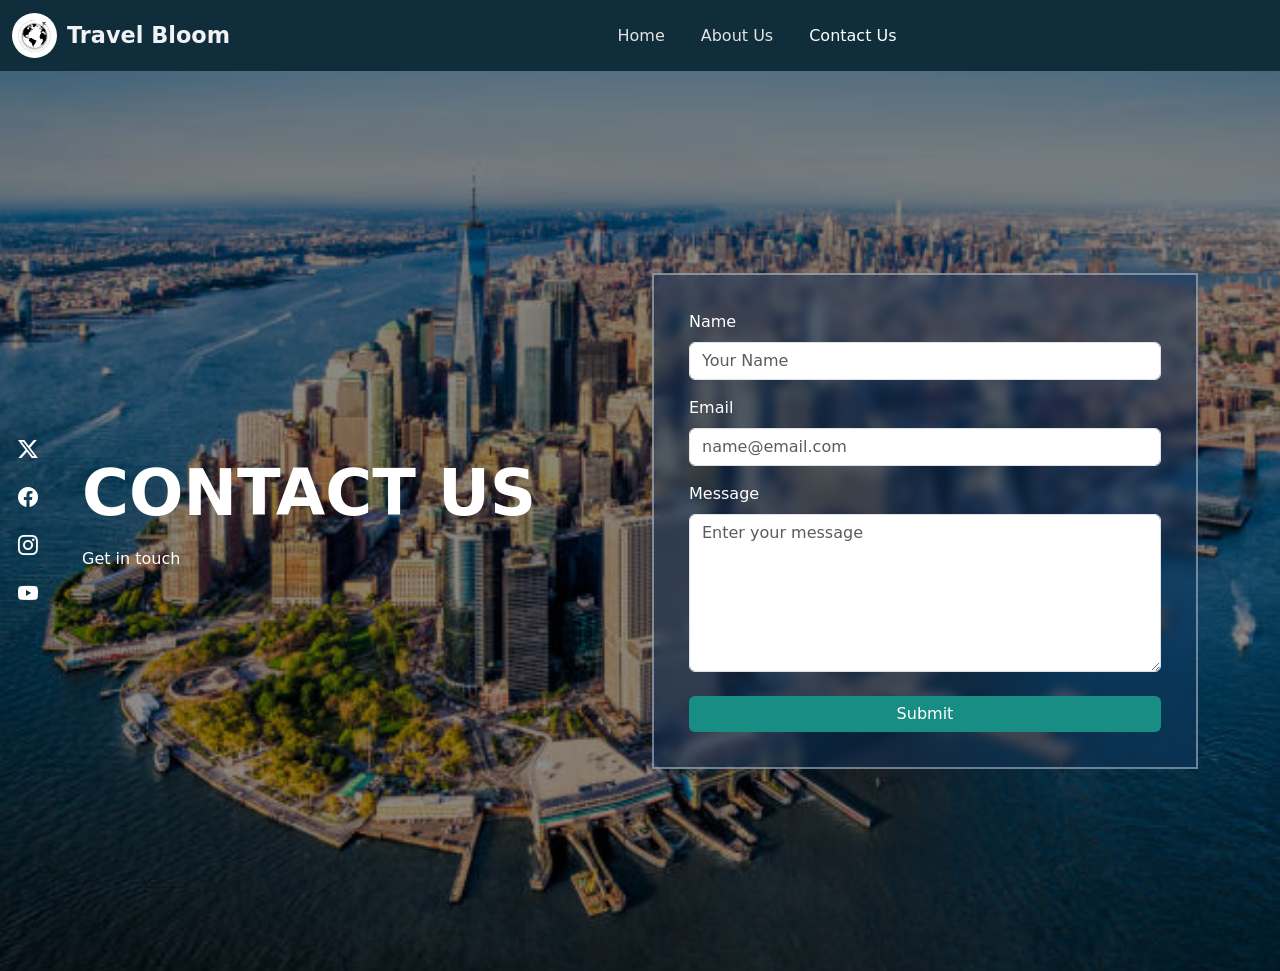
<file: travel_recommendation_contact_us.html>
<!DOCTYPE html>
<html lang="en">
<head>
    <meta charset="UTF-8">
    <meta name="viewport" content="width=device-width, initial-scale=1.0">
     
    <link rel="stylesheet" href="./travel_recommendation.css">
    <link rel="stylesheet" href="./travel_recommendation_contact_us.css">
 
    <title>Contact Us</title>
     <!-- Bootstrap 5 CSS -->
    <link href="https://cdn.jsdelivr.net/npm/bootstrap@5.3.7/dist/css/bootstrap.min.css" rel="stylesheet">
    <link rel="stylesheet" href="https://cdn.jsdelivr.net/npm/bootstrap-icons@1.11.3/font/bootstrap-icons.min.css">
<link rel="stylesheet"
href="https://cdnjs.cloudflare.com/ajax/libs/font-awesome/6.7.2/css/all.min.css">
</head>
<body>
    <nav class="navbar navbar-expand-lg">
        <div class="container-fluid">
    
            <!-- Logo & Company Name -->
            <a class="navbar-brand d-flex align-items-center" href="#">
                <img src="logo.jpg" alt="Logo" class="logo">
                <span class="company-name">Travel Bloom</span>
            </a>
    
            <!-- Mobile Toggle -->
            <button class="navbar-toggler" type="button" data-bs-toggle="collapse" data-bs-target="#navbarContent">
                <span class="navbar-toggler-icon"></span>
            </button>
    
            <!-- Navbar Content -->
            <div class="collapse navbar-collapse" id="navbarContent">
    
                <!-- Center Navigation -->
                <ul class="navbar-nav mx-auto">
                    <li class="nav-item">
                        <a class="nav-link " href="index.html">Home</a>
                    </li>
    
                    <li class="nav-item">
                        <a class="nav-link" href="travel_recommendation_about_us.html">About Us</a>
                    </li>
    
                    <li class="nav-item">
                        <a class="nav-link active" href="#">Contact Us</a>
                    </li>
                </ul>
    
  
   

         
            </div>
    
        </div>
    </nav>
    <section class="contact-section">

        <div class="overlay"></div>
    
        <!-- Social Icons -->
        <div class="social-icons">
            <a href="#"><i class="bi bi-twitter-x"></i></a>
            <a href="#"><i class="bi bi-facebook"></i></a>
            <a href="#"><i class="bi bi-instagram"></i></a>
            <a href="#"><i class="bi bi-youtube"></i></a>
        </div>
    
        <div class="container">
    
            <div class="row align-items-center min-vh-100">
    
                <!-- Left Side -->
                <div class="col-lg-6 text-white">
    
                    <h1 class="contact-title">
                        CONTACT US
                    </h1>
    
                    <p class="contact-text">
                        Get in touch
                    </p>
    
                </div>
    
                <!-- Right Side -->
                <div class="col-lg-6">
    
                    <div class="contact-form">
    
                        <form>
    
                            <div class="mb-3">
                                <label class="form-label">Name</label>
    
                                <input
                                    type="text"
                                    class="form-control"
                                    placeholder="Your Name">
                            </div>
    
                            <div class="mb-3">
    
                                <label class="form-label">Email</label>
    
                                <input
                                    type="email"
                                    class="form-control"
                                    placeholder="name@email.com">
    
                            </div>
    
                            <div class="mb-4">
    
                                <label class="form-label">Message</label>
    
                                <textarea
                                    rows="6"
                                    class="form-control"
                                    placeholder="Enter your message"></textarea>
    
                            </div>
    
                            <button class="btn submit-btn w-100">
                                Submit
                            </button>
    
                        </form>
    
                    </div>
    
                </div>
    
            </div>
    
        </div>
    
    </section>
    

    </div>
   <!-- Bootstrap JS -->
<script src="https://cdn.jsdelivr.net/npm/bootstrap@5.3.7/dist/js/bootstrap.bundle.min.js"></script>

</body>
</html>
</file>
<file: travel_recommendation.css>
*{
    margin:0;
    padding:0;
    box-sizing:border-box;
}

body{
    font-family:Arial, Helvetica, sans-serif;
}

.navbar{
    position:relative;
    z-index:9999;

    padding:12px 20px;
    background-color: #0F2D3A;
    box-shadow: 0 2px 8px rgba(68, 5, 5, 0);
}

.logo {
    width: 45px;
    height: 45px;
    border-radius: 50%;
    object-fit: cover;
    margin-right: 10px;
}

.company-name {
    font-size: 1.4rem;
    font-weight: bold;
    color: #F0F2F3;
}

.nav-item a {
    font-weight: 500;
    margin: 0 10px;
    color: #E3E2E3;
    
}

.navbar-nav .nav-item a.active {
    color: white;
}


.intro{
    min-height:100vh;
    width:100%;
    position:relative;

    display:flex;
    align-items:flex-start;   /* instead of center */

    padding-top:70px;         /* space below navbar */

    background:
        linear-gradient(rgba(0,0,0,.35), rgba(0,0,0,.35)),
        url("/travelRecommendation/background.jpg") center/cover no-repeat;
}

/* Social Icons */

.social-icons{

    position:absolute;

    left:25px;

    top:50%;

    transform:translateY(-50%);

    display:flex;

    flex-direction:column;

    gap:20px;

   
    z-index:2;
   
}

.social-icons a{
    color:white;
    font-size:24px;
    text-decoration:none;
    transition:.3s;
}

.social-icons a:hover{
    color:#13b7a5;
}

/* Content */
.content-wrapper{

    margin-left:8%;
    margin-top:40px;
    position:relative;
    z-index:2;

    width:100%;
    max-width:1600px;
    color:#fff;

    padding:30px 0;

}
.intro-content{

    color:#fff;

}

.intro-title{
    font-size:clamp(2.4rem,6vw,4.5rem);
    font-weight:800;
    line-height:1.1;
    margin-bottom:25px;
}

.intro-description{

    width:100%;
    max-width:650px;

    line-height:1.8;

    font-size:1rem;

    margin-bottom:25px;
}
.btn-book{
    background:#18a999;
    color:white;
    border:none;
    padding:12px 30px;
    border-radius:6px;
    font-weight:bold;
}

.btn-book:hover{
    background:#0f8b7c;
}

.search-container{

    display:flex;
    align-items:center;

    width:100%;
    max-width:500px;

    background:#fff;

    border-radius:30px;

    padding:5px 8px;

}

.search-icon {
    color: #18a999;
    font-size: 18px;
    margin: 0 10px;
}

.search-input{

    flex:1;

    min-width:0;

    border:none;
    outline:none;

}

.search-input::placeholder {
    color: #6c757d;
    
}

.btn-search,
.btn-clear {
    background: #18a999;
    color: white;
    border: none;
    border-radius: 5px;
    padding: 6px 15px;
    margin-left: 8px;
    font-size: 14px;
}

.btn-search:hover,
.btn-clear:hover {
    background: #138b7d;
}

@media (max-width:992px){

    .navbar-nav{
    
        text-align:center;
        margin:20px 0;
    
    }
    
    .search-container{
    
        margin:20px auto;
        max-width:100%;
    
    }
    
    .intro-content{
    
        margin:0 auto;
        padding:80px 30px;
        text-align:center;
    
    }
    
    .intro-description{
    
        margin:auto;
        margin-bottom:30px;
    
    }
    
    .social-icons{
    
        left:15px;
    
    }
    
    }

    @media (max-width:768px){

        .intro{
        
            justify-content:center;
        
        }
        
        .intro-content{
        
            padding:60px 20px;
        
        }
        
        .search-container{
        
            flex-wrap:wrap;
        
            height:auto;
        
            border-radius:15px;
        
            padding:15px;
        
            gap:10px;
        
        }
        
        .search-icon{
        
            display:none;
        
        }
        
        .search-input{
        
            width:100%;
        
        }
        
        .btn-search,
        .btn-clear{
        
            flex:1;
        
            margin:0;
        
        }
        
        .social-icons{
        
            display:none;
        
        }
        
        }

        @media (max-width:576px){

            .company-name{
            
                font-size:1.1rem;
            
            }
            
            .logo{
            
                width:38px;
                height:38px;
            
            }
            
            .intro-title{
            
                font-size:2rem;
            
            }
            
            .intro-description{
            
                font-size:.9rem;
            
            }
            
            .btn-book{
            
                width:100%;
            
            }
            
            }
</file>
<file: travel_recommendation_contact_us.css>
*{
    margin:0;
    padding:0;
    box-sizing:border-box;
}

body{
    font-family:Arial, Helvetica, sans-serif;
}

.contact-section{

    min-height:100vh;

    background:
    linear-gradient(rgba(0,0,0,.35),rgba(0,0,0,.35)),
    url("./background.jpg") center center/cover no-repeat;

    position:relative;
}

.overlay{
    position:absolute;
    inset:0;
    background:rgba(0,0,0,.15);
}

.container{
    position:relative;
    z-index:2;
}

.contact-title{

    font-size:4rem;
    font-weight:700;
    color:#fff;

}

.contact-text{

    color:#fff;
    margin-top:15px;

}

.social-icons{

    position:absolute;
    left:18px;
    top:50%;
    transform:translateY(-50%);

    display:flex;
    flex-direction:column;
    gap:18px;

    z-index:3;

}

.social-icons a{

    color:white;
    font-size:20px;
    transition:.3s;

}

.social-icons a:hover{

    color:#19d3d3;

}

.contact-form{

    padding:35px;

    border:2px solid rgba(255,255,255,.4);

    background:rgba(18,55,95,.45);

    backdrop-filter:blur(6px);

}

.form-label{

    color:white;

}

.form-control{

    background:rgba(255,255,255,.08);
    border:1px solid rgba(255,255,255,.25);
    color:white;

}

.form-control::placeholder{

    color:#d8d8d8;

}

.form-control:focus{

    background:rgba(255,255,255,.08);
    color:white;

    border-color:#19d3d3;

    box-shadow:none;

}

.submit-btn{

    background:#178d83 !important;
    color:white !important;
    border:none !important;

}

.submit-btn:hover{

    background:#116d66;
    color:white;

}

@media(max-width:992px){

    .contact-title{

        text-align:center;
        font-size:3rem;

    }

    .contact-text{

        text-align:center;
        margin-bottom:40px;

    }

    .contact-form{

        margin-top:20px;

    }

}

@media(max-width:768px){

    .contact-title{

        font-size:2.5rem;

    }

    .social-icons{

        display:none;

    }

    .contact-form{

        padding:25px;

    }

}
</file>
